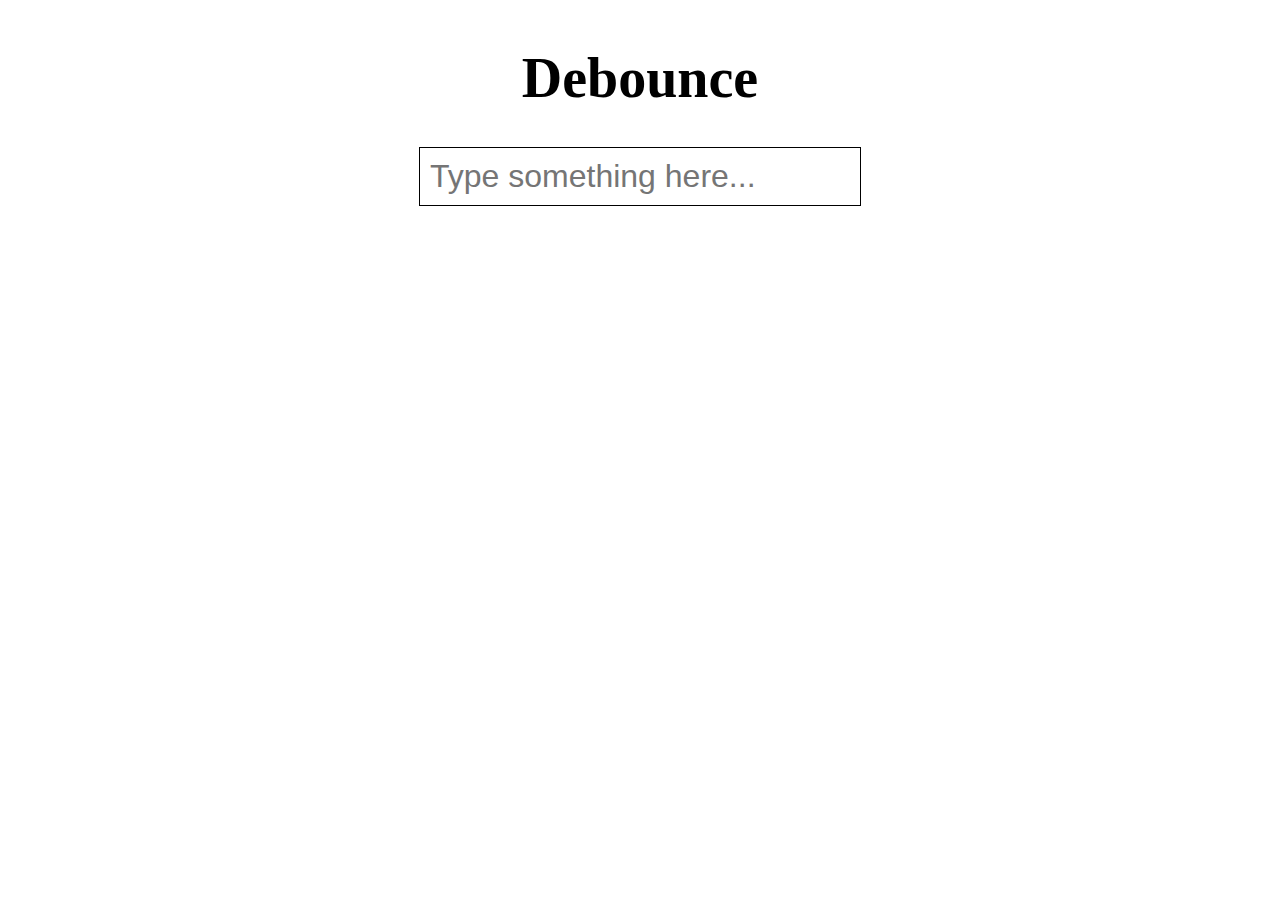
<file: Debouncing/index.html>
<!DOCTYPE html>
<html>
<head>
    <title>Debounce</title>
    <link rel="stylesheet" href="./style.css">
</head>
<body>
    <div class="container">
        <h1>Debounce</h1>
        <input class="input" placeholder="Type something here...">
    </div>
    <script src="./debouncing.js"></script>
</body>
</html>
</file>
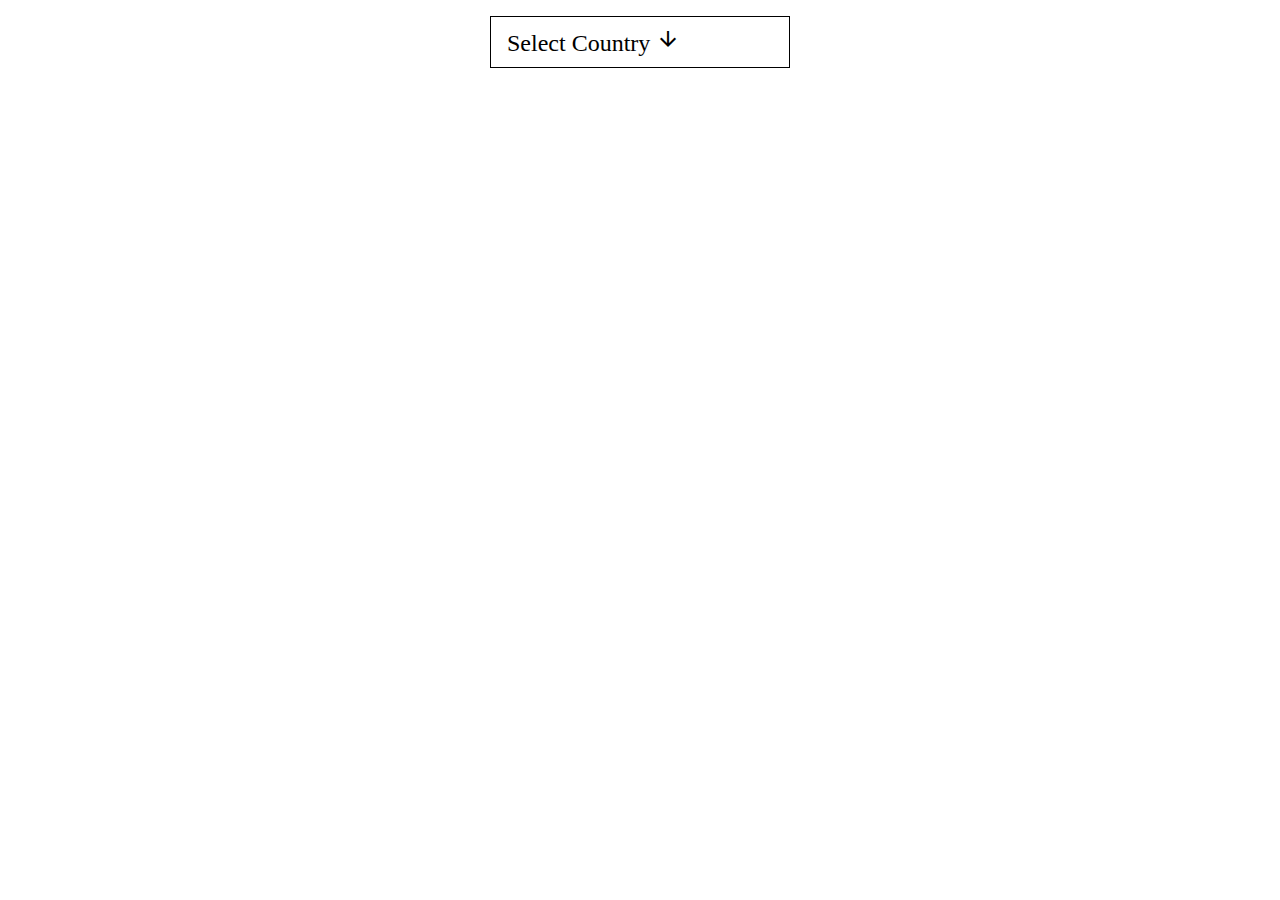
<file: DropDown/index.html>
<!DOCTYPE html>
<html lang="en">

<head>
    <meta charset="UTF-8">
    <meta http-equiv="X-UA-Compatible" content="IE=edge">
    <meta name="viewport" content="width=device-width, initial-scale=1.0">
    <title>Drop Down</title>
    <link href="https://fonts.googleapis.com/icon?family=Material+Icons+Outlined" rel="stylesheet">
    <link rel="stylesheet" href="./style.css">
</head>
<body>
    <main class="main">
        <div class="container">
            <p>Select Country 
                <span class="material-icons-outlined">
                    arrow_downward
                </span> 
            </p>
        </div>
        <div class="country-container hide">
            <div>
                <input class="input" placeholder="Search a Country">
            </div>
            <div class="country-list"></div>
        </div>
    </main>
    <script src="./dropDown.js"></script>
</body>
</html>
</file>
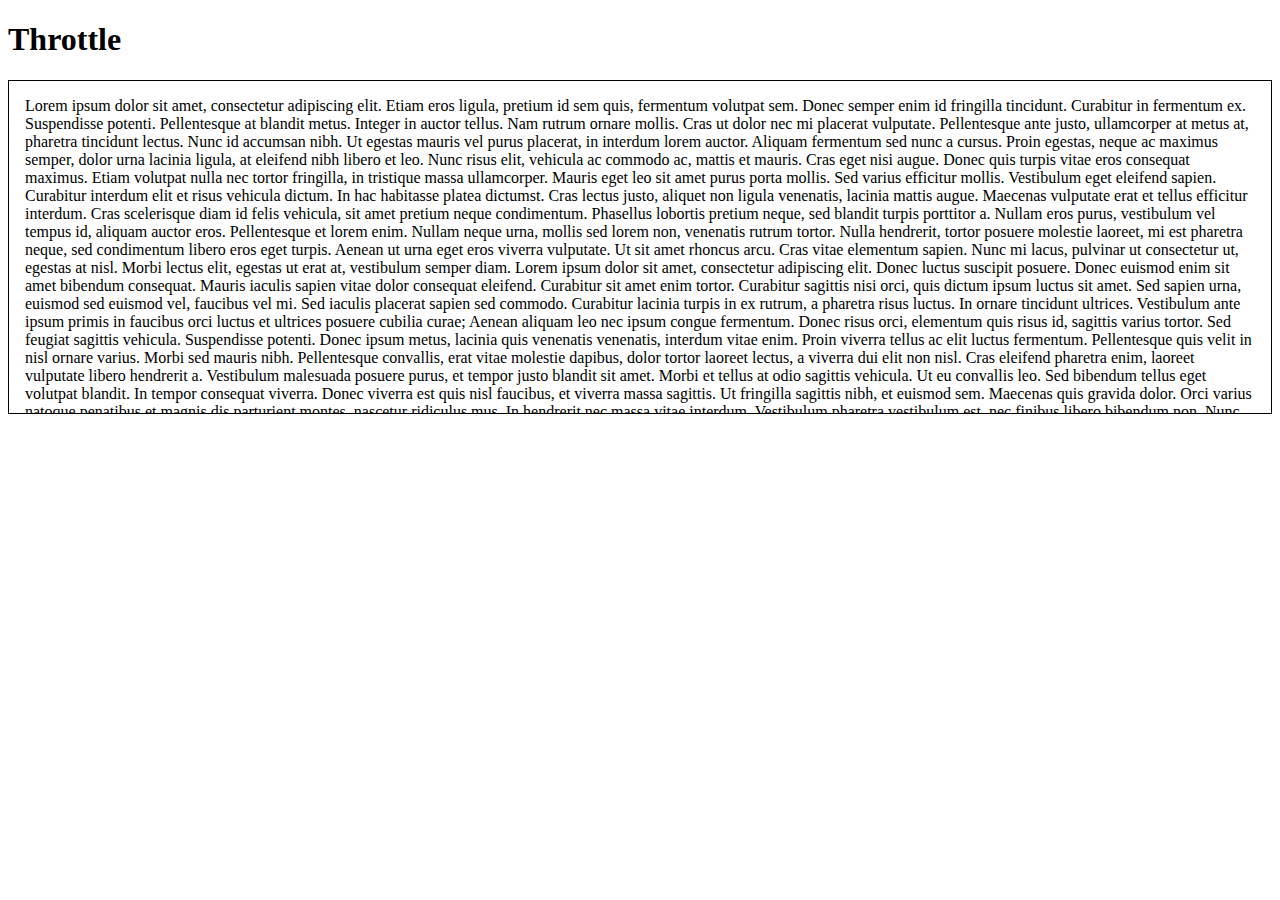
<file: Throttling/index.html>
<!DOCTYPE html>
<html>
<head>
    <title>Throttle</title>
    <link rel="stylesheet" href="./style.css">
</head>
<body>
    <h1>Throttle</h1>
    <div class="container">Lorem ipsum dolor sit amet, consectetur adipiscing elit. Etiam eros ligula, pretium id sem
        quis, fermentum volutpat sem. Donec semper enim id fringilla tincidunt. Curabitur in fermentum ex. Suspendisse
        potenti. Pellentesque at blandit metus. Integer in auctor tellus. Nam rutrum ornare mollis. Cras ut dolor nec mi
        placerat vulputate. Pellentesque ante justo, ullamcorper at metus at, pharetra tincidunt lectus. Nunc id
        accumsan nibh. Ut egestas mauris vel purus placerat, in interdum lorem auctor. Aliquam fermentum sed nunc a
        cursus. Proin egestas, neque ac maximus semper, dolor urna lacinia ligula, at eleifend nibh libero et leo. Nunc
        risus elit, vehicula ac commodo ac, mattis et mauris. Cras eget nisi augue.

        Donec quis turpis vitae eros consequat maximus. Etiam volutpat nulla nec tortor fringilla, in tristique massa
        ullamcorper. Mauris eget leo sit amet purus porta mollis. Sed varius efficitur mollis. Vestibulum eget eleifend
        sapien. Curabitur interdum elit et risus vehicula dictum. In hac habitasse platea dictumst. Cras lectus justo,
        aliquet non ligula venenatis, lacinia mattis augue. Maecenas vulputate erat et tellus efficitur interdum. Cras
        scelerisque diam id felis vehicula, sit amet pretium neque condimentum. Phasellus lobortis pretium neque, sed
        blandit turpis porttitor a. Nullam eros purus, vestibulum vel tempus id, aliquam auctor eros.

        Pellentesque et lorem enim. Nullam neque urna, mollis sed lorem non, venenatis rutrum tortor. Nulla hendrerit,
        tortor posuere molestie laoreet, mi est pharetra neque, sed condimentum libero eros eget turpis. Aenean ut urna
        eget eros viverra vulputate. Ut sit amet rhoncus arcu. Cras vitae elementum sapien. Nunc mi lacus, pulvinar ut
        consectetur ut, egestas at nisl. Morbi lectus elit, egestas ut erat at, vestibulum semper diam. Lorem ipsum
        dolor sit amet, consectetur adipiscing elit. Donec luctus suscipit posuere. Donec euismod enim sit amet bibendum
        consequat. Mauris iaculis sapien vitae dolor consequat eleifend. Curabitur sit amet enim tortor. Curabitur
        sagittis nisi orci, quis dictum ipsum luctus sit amet. Sed sapien urna, euismod sed euismod vel, faucibus vel
        mi.

        Sed iaculis placerat sapien sed commodo. Curabitur lacinia turpis in ex rutrum, a pharetra risus luctus. In
        ornare tincidunt ultrices. Vestibulum ante ipsum primis in faucibus orci luctus et ultrices posuere cubilia
        curae; Aenean aliquam leo nec ipsum congue fermentum. Donec risus orci, elementum quis risus id, sagittis varius
        tortor. Sed feugiat sagittis vehicula. Suspendisse potenti. Donec ipsum metus, lacinia quis venenatis venenatis,
        interdum vitae enim. Proin viverra tellus ac elit luctus fermentum. Pellentesque quis velit in nisl ornare
        varius. Morbi sed mauris nibh. Pellentesque convallis, erat vitae molestie dapibus, dolor tortor laoreet lectus,
        a viverra dui elit non nisl. Cras eleifend pharetra enim, laoreet vulputate libero hendrerit a. Vestibulum
        malesuada posuere purus, et tempor justo blandit sit amet.

        Morbi et tellus at odio sagittis vehicula. Ut eu convallis leo. Sed bibendum tellus eget volutpat blandit. In
        tempor consequat viverra. Donec viverra est quis nisl faucibus, et viverra massa sagittis. Ut fringilla sagittis
        nibh, et euismod sem. Maecenas quis gravida dolor. Orci varius natoque penatibus et magnis dis parturient
        montes, nascetur ridiculus mus. In hendrerit nec massa vitae interdum.

        Vestibulum pharetra vestibulum est, nec finibus libero bibendum non. Nunc condimentum interdum nisi, nec
        tincidunt urna laoreet congue. Donec hendrerit sodales nulla et ultricies. Lorem ipsum dolor sit amet,
        consectetur adipiscing elit. Nullam sit amet arcu mattis risus laoreet pretium. Aliquam lectus diam, mattis in
        velit pellentesque, suscipit dapibus odio. In consequat orci vitae leo tincidunt tristique.

        Nulla sodales auctor commodo. Nam id rutrum sapien. Nam vulputate, nulla vel rutrum eleifend, felis turpis
        semper enim, nec condimentum neque nulla vitae lacus. Praesent pulvinar nulla non lorem eleifend, vel euismod
        nisl mattis. Nunc mollis tortor felis, a bibendum orci congue et. Donec scelerisque pretium lectus, vel
        ultricies libero ullamcorper feugiat. Maecenas ac nisi nec ante lobortis gravida vitae eu metus. Nam tempus
        auctor sodales. Nulla ut ex dui. Cras at justo consequat, varius ex id, posuere massa.

        Curabitur scelerisque nisl vitae enim efficitur, ac molestie ligula bibendum. Aliquam erat volutpat. Integer ac
        dui ut nisl pulvinar tincidunt. Nullam quis finibus diam, in gravida orci. Phasellus hendrerit ante eget erat
        congue, aliquam facilisis ipsum egestas. Phasellus blandit tellus quis nulla mollis dapibus. Sed non nisi
        laoreet, laoreet neque id, sollicitudin enim. Pellentesque dignissim nec ex in porttitor. Nullam ex mauris,
        efficitur et fermentum sed, eleifend ac quam. Donec lobortis dolor metus, non pellentesque quam egestas at.
        Etiam nec velit diam. Maecenas lacinia dictum augue, a porttitor ligula volutpat luctus. Aenean porttitor mollis
        sem vel interdum. Phasellus accumsan massa in felis ullamcorper, ac dictum erat hendrerit. Nunc facilisis odio
        vel fringilla gravida. Suspendisse vel dolor eget sem tristique euismod at id elit.

        Nulla purus erat, pharetra id mi ac, egestas efficitur orci. Sed sit amet vehicula arcu, in malesuada magna. Nam
        consequat in leo nec malesuada. Vivamus in euismod sapien, mattis laoreet arcu. Integer malesuada, tortor nec
        lacinia hendrerit, enim risus vehicula est, vitae iaculis ipsum velit sed felis. Integer dictum fringilla lorem,
        at venenatis ex pellentesque a. Vestibulum ante ipsum primis in faucibus orci luctus et ultrices posuere cubilia
        curae; Vestibulum faucibus ligula ornare iaculis pretium. Pellentesque molestie malesuada justo, ac porttitor
        lectus viverra non. Interdum et malesuada fames ac ante ipsum primis in faucibus. Maecenas dolor lorem, tempus
        in sem nec, sagittis euismod magna. Aenean egestas ante sed rhoncus lacinia. Vivamus eu tempor lacus, ac
        ultrices nibh.

        Pellentesque gravida enim justo, at imperdiet elit posuere ut. Aliquam blandit turpis a pellentesque rhoncus.
        Nullam interdum sem et ex porta, quis suscipit ipsum hendrerit. Quisque id ligula neque. Phasellus at orci eget
        neque aliquet efficitur eu vel libero. Vestibulum vestibulum sollicitudin ullamcorper. Nunc pulvinar luctus nibh
        a euismod. Mauris nisl diam, porttitor eu dui semper, mollis volutpat diam. Praesent ut mauris vitae justo
        ullamcorper mattis. Vivamus turpis turpis, molestie at lorem non, convallis porta massa. Curabitur vitae viverra
        eros, vitae venenatis sapien. Sed nisi enim, maximus sed magna et, rutrum malesuada urna. Quisque ullamcorper
        pellentesque aliquam. Nulla facilisi. Donec blandit mauris at dignissim scelerisque.

        Mauris sem eros, elementum sed mi viverra, mattis cursus velit. Phasellus luctus at dolor eu ultricies.
        Pellentesque in ex at mi viverra ultrices ac sodales quam. Phasellus facilisis nec ipsum suscipit sollicitudin.
        Vestibulum ac ante et urna luctus pellentesque. Nunc pharetra varius consectetur. Maecenas at bibendum purus. In
        ac diam at nunc pulvinar vestibulum sit amet nec ex. Sed quis leo quis justo blandit tincidunt. Sed pulvinar,
        felis eu tempus scelerisque, erat nulla tristique ante, id vehicula purus ligula nec turpis.

        Nullam mollis nunc nisl, vulputate vulputate felis iaculis quis. Etiam mollis rutrum dui, id rhoncus risus
        hendrerit vel. Sed aliquet et felis vitae vehicula. Sed at mi et nibh efficitur interdum. Aliquam urna elit,
        molestie vel nibh nec, volutpat mattis libero. Vestibulum elementum ex cursus vestibulum gravida. Vestibulum
        sollicitudin arcu sit amet odio viverra tristique. Aenean aliquam pretium cursus. Mauris sit amet interdum
        sapien, vitae dapibus tortor. Maecenas dolor ex, convallis in elit sed, hendrerit vehicula orci.

        Duis dignissim enim sed orci pellentesque ultrices. Curabitur quis nisl odio. Donec ullamcorper sapien purus, et
        volutpat felis eleifend ut. Aliquam erat volutpat. Orci varius natoque penatibus et magnis dis parturient
        montes, nascetur ridiculus mus. Morbi volutpat quis metus et imperdiet. Aliquam id metus vitae nibh lobortis
        egestas ut eu dui. Cras sit amet enim varius, euismod lectus ut, lobortis tortor. Curabitur iaculis id risus vel
        viverra. Maecenas viverra, turpis a vulputate consequat, nisi arcu dapibus enim, et faucibus ligula orci nec
        massa. Curabitur sit amet ligula at ligula malesuada consequat sed nec sapien. In neque orci, malesuada non
        lectus ut, malesuada mattis nulla. Aenean euismod tellus diam, eu egestas nibh ullamcorper nec. Cras a auctor
        turpis. Phasellus purus magna, fringilla vulputate ullamcorper id, ultrices quis neque. Donec at fermentum nisl.

        Ut porta quam vitae nisi congue convallis. Praesent eleifend bibendum augue, ac tincidunt orci elementum non.
        Nulla facilisi. Etiam ac hendrerit tortor. Nullam in placerat neque, non egestas libero. Sed imperdiet orci
        diam, nec feugiat elit lobortis in. Aliquam urna felis, ultrices nec sem ac, rutrum fermentum enim. Duis in elit
        eu nisi pretium gravida nec a odio. Suspendisse potenti. Vestibulum nec tortor felis.

        Proin laoreet sollicitudin tempus. Nulla sit amet fermentum enim. Mauris pellentesque odio ac tellus accumsan
        faucibus. Proin ante est, pellentesque at mollis a, mattis non nunc. Cras pulvinar libero ac odio venenatis
        dictum. Quisque convallis magna sit amet erat blandit accumsan. Mauris tempor tempor augue vitae hendrerit.
        Vestibulum semper sollicitudin odio in ullamcorper. Vestibulum sed risus magna. Proin lobortis lacinia ipsum non
        ornare. Morbi cursus felis augue, at porta est cursus in. Curabitur faucibus mauris a libero euismod gravida.
        Vivamus eu nulla gravida, rhoncus lectus at, ultricies augue.

        Vivamus scelerisque tempus mollis. Morbi semper gravida est et placerat. Fusce et massa malesuada nisl eleifend
        feugiat. Praesent ac mi lacus. Ut eget pulvinar nunc, a pharetra nibh. Curabitur pretium ex vitae sodales
        rutrum. Integer vel semper mauris. Sed at magna sit amet enim congue porttitor. Quisque vitae luctus mauris. Sed
        ultrices turpis orci, ac eleifend elit gravida mattis. Sed molestie dapibus purus, non tincidunt lacus porttitor
        sit amet. Nunc at faucibus urna. Praesent eu leo sit amet urna cursus interdum eu sit amet urna. Sed turpis
        mauris, euismod sed erat quis, maximus semper risus.

        Duis non pellentesque dui, nec cursus turpis. Nam nisi dolor, consequat vitae turpis vitae, lacinia tempor
        neque. Sed vel dolor mi. Nunc vitae tempor lorem. Sed justo lorem, elementum sed vehicula tristique, volutpat ut
        justo. Fusce condimentum orci sem, vel laoreet elit ultricies at. Orci varius natoque penatibus et magnis dis
        parturient montes, nascetur ridiculus mus. Pellentesque nec neque erat.

        Duis sed neque dignissim, blandit massa ac, blandit erat. Donec viverra tortor ac eros fringilla, quis dapibus
        ante feugiat. Vestibulum ante ipsum primis in faucibus orci luctus et ultrices posuere cubilia curae; Sed ut
        suscipit felis. Sed bibendum rhoncus feugiat. Donec felis libero, facilisis ut mi non, imperdiet placerat
        lectus. Sed id turpis eu velit ultricies molestie a in velit. Phasellus interdum sem sed molestie lobortis.
        Morbi sollicitudin, urna in vestibulum pellentesque, dolor metus finibus nisl, eget feugiat urna neque eget
        purus. Aliquam fermentum porttitor arcu, ac sagittis nunc semper vitae.

        Vestibulum luctus ex et condimentum iaculis. Fusce vel ligula pellentesque, fermentum velit hendrerit, facilisis
        leo. Donec in condimentum quam, id interdum libero. Suspendisse fringilla quam tempor turpis gravida, quis
        sollicitudin eros condimentum. Quisque ultricies enim sit amet nunc volutpat, sed faucibus turpis dapibus. Sed
        nec mattis neque. Sed molestie a nisl nec ultrices. Phasellus a rutrum orci, et convallis sem. Maecenas lacinia
        pharetra justo, ac imperdiet nulla varius at. Praesent ac libero vitae nisi ultricies volutpat a at sem. Integer
        tincidunt massa a orci ullamcorper, vel accumsan arcu rutrum.

        Etiam lectus ipsum, feugiat in facilisis vitae, dictum et dolor. Nullam facilisis faucibus purus, ut varius
        purus varius quis. Duis nisi eros, molestie eu mollis sed, viverra ut tortor. Nam facilisis consequat efficitur.
        Praesent eget purus leo. Vestibulum posuere nisi odio, et volutpat ipsum placerat ac. Aliquam erat volutpat.
        Duis dictum ultricies iaculis.</div>
        <script src="./throttle.js"></script>
    </body>
</html>
</file>
<file: Debouncing/style.css>
.container {
    display: flex;
    flex-direction: column;
    align-items: center;
  }
  
  h1 {
    font-size: 3.5rem;
  }
  
  .input {
    font-size: 2rem;
    padding: 10px;
    border: 1px solid black;
  }
  
  .input:focus {
    outline: none;
  }
</file>
<file: DropDown/style.css>
* {
    box-sizing: border-box;
    padding: 0;
    margin: 0;
  }
  
  .main {
    display: flex;
    flex-direction: column;
    justify-content: center;
    align-items: center;
  }
  
  .container {
    border: 1px solid black;
    padding: 10px 1rem;
    width: 300px;
    font-size: 1.5rem;
    margin-top: 1rem;
  }
  
  .country-container {
    width: 300px;
    border: 1px solid black;
    height: 200px;
    overflow-y: auto;
  }
  
  .input {
    width: 100%;
    font-size: 1rem;
    padding: 10px;
  }
  
  .input:focus {
    outline: none;
  }
  
  .container:hover {
    cursor: pointer;
  }
  
  .name {
    font-size: 1.5rem;
  }
  
  .name:hover {
    cursor: pointer;
  }
  
  .hide {
    display: none;
  }
</file>
<file: Throttling/style.css>
.container {
    height: 300px;
    border: 1px solid black;
    padding: 1rem;
    overflow-y: auto;
  }
</file>
